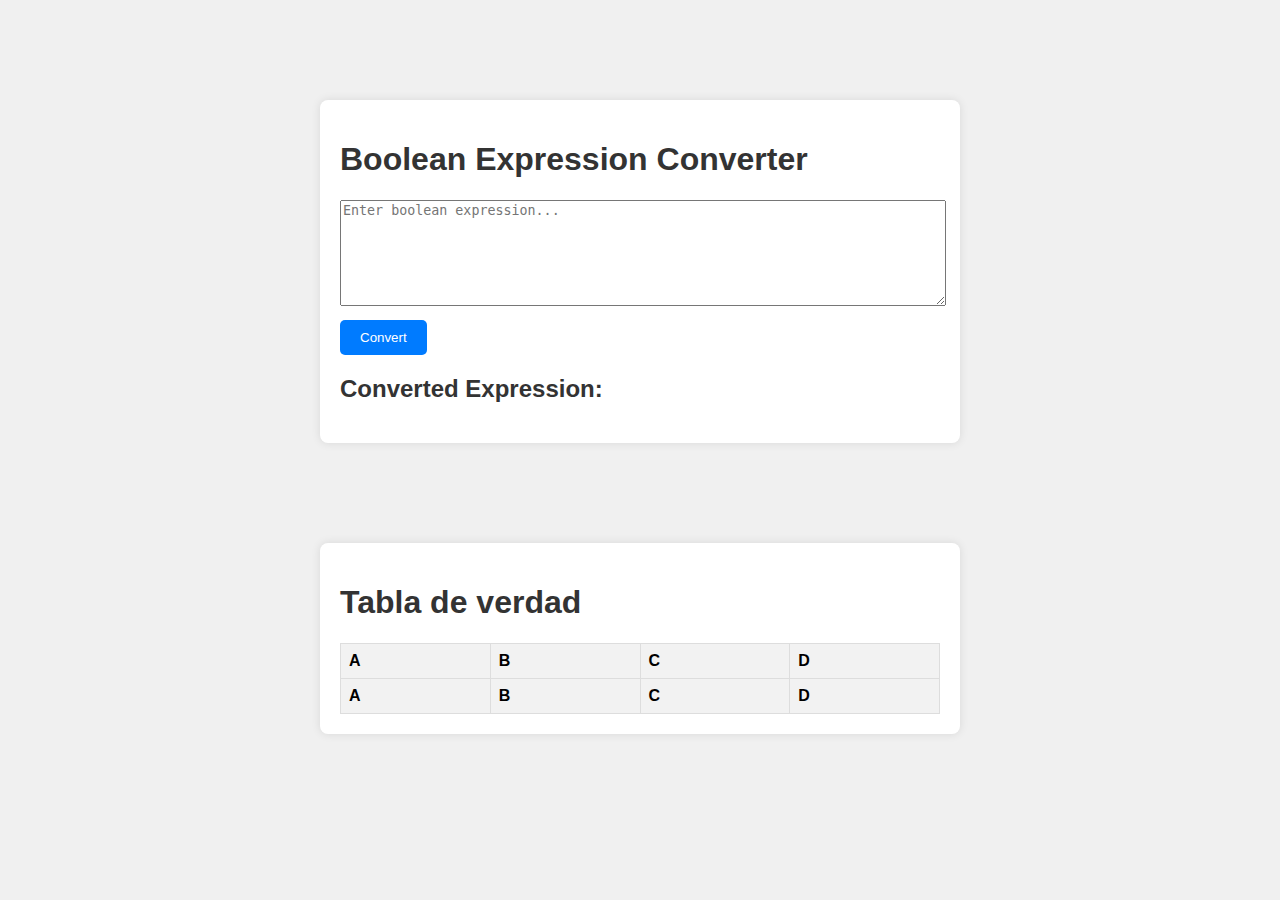
<file: index.html>
<!DOCTYPE html>
<html lang="en">

<head>
    <meta charset="UTF-8">
    <meta name="viewport" content="width=device-width, initial-scale=1.0">
    <title>Boolean Expression Converter</title>
    <link rel="stylesheet" href="style.css">
</head>

<body>
    <div class="container">
        <h1>Boolean Expression Converter</h1>
        <textarea id="expressionInput" placeholder="Enter boolean expression..."></textarea>
        <button onclick="convertExpression()">Convert</button>
        <h2>Converted Expression:</h2>
        <p id="convertedExpression"></p>
    </div>

    <div class="container">
        <h1>Tabla de verdad</h1>
        <table id="miTabla">
            <thead>
                <tr>
                    <th>A</th>
                    <th>B</th>
                    <th>C</th>
                    <th>D</th>                    
                    
                </tr>
            </thead>
            <tbody>
            </tbody>
            <thead >
                <tr>
                    <th>A</th>
                    <th>B</th>
                    <th>C</th>
                    <th>D</th>                    
                    
                </tr>
            </thead>
            <tbody >
            </tbody>
        </table>
        
    </div>
    <script src="index.js"></script>
</body>

</html>
</file>
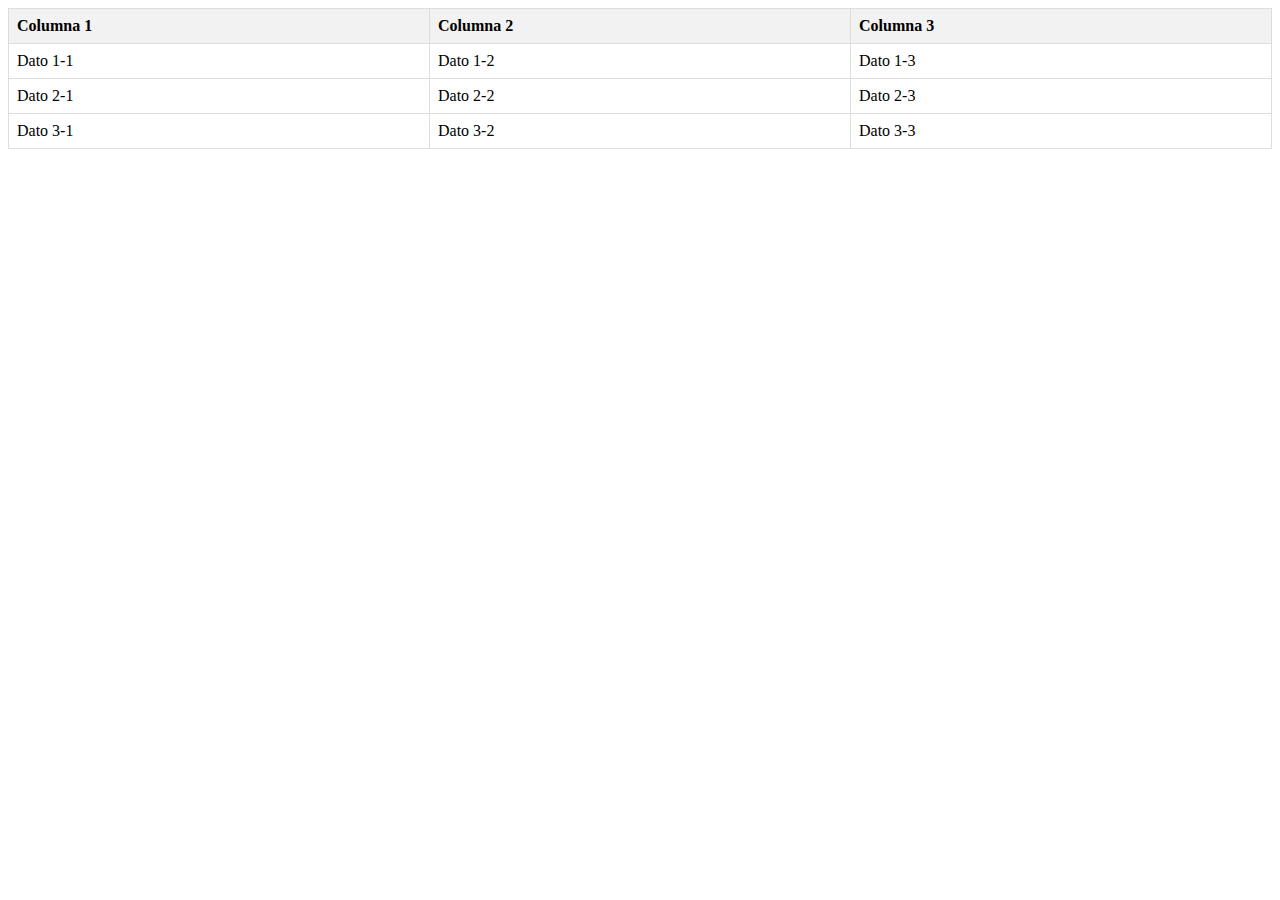
<file: main.html>
<!DOCTYPE html>
<html lang="es">
<head>
<meta charset="UTF-8">
<meta name="viewport" content="width=device-width, initial-scale=1.0">
<title>Tabla Dinámica con JavaScript</title>
<style>
    /* Estilos para la tabla */
    table {
        width: 100%;
        border-collapse: collapse;
    }
    th, td {
        border: 1px solid #ddd;
        padding: 8px;
        text-align: left;
    }
    th {
        background-color: #f2f2f2;
    }
</style>
</head>
<body>

<!-- Estructura HTML básica -->
<table id="miTabla">
    <thead>
        <tr>
            <th>Columna 1</th>
            <th>Columna 2</th>
            <th>Columna 3</th>
            <!-- Puedes agregar más columnas según sea necesario -->
        </tr>
    </thead>
    <tbody>
    </tbody>
</table>

<script>
// Función para agregar una fila a la tabla con los datos proporcionados
function agregarFila(datos) {
    var tabla = document.getElementById("miTabla").getElementsByTagName('tbody')[0];
    var nuevaFila = tabla.insertRow();

    for (var i = 0; i < datos.length; i++) {
        var celda = nuevaFila.insertCell();
        celda.innerHTML = datos[i];
    }
}

// Datos para la tabla (ejemplo)
var nuevosDatos = [
    ["Dato 1-1", "Dato 1-2", "Dato 1-3"],
    ["Dato 2-1", "Dato 2-2", "Dato 2-3"],
    ["Dato 3-1", "Dato 3-2", "Dato 3-3"],
    // Puedes agregar más filas de datos según sea necesario
];

// Llenar la tabla con los nuevos datos
for (var i = 0; i < nuevosDatos.length; i++) {
    agregarFila(nuevosDatos[i]);
}
</script>

</body>
</html>
</file>
<file: style.css>
body {
    font-family: Arial, sans-serif;
    margin: 0;
    padding: 0;
    background-color: #f0f0f0;
}

.container {
    max-width: 600px;
    margin: 100px auto;
    background-color: #fff;
    padding: 20px;
    border-radius: 8px;
    box-shadow: 0 0 10px rgba(0, 0, 0, 0.1);
}

textarea {
    width: 100%;
    height: 100px;
    margin-bottom: 10px;
}

button {
    background-color: #007bff;
    color: #fff;
    border: none;
    padding: 10px 20px;
    border-radius: 5px;
    cursor: pointer;
}

button:hover {
    background-color: #0056b3;
}

h1, h2 {
    color: #333;
}

h2 {
    margin-top: 20px;
}
table {
    width: 100%;
    border-collapse: collapse;
}
th, td {
    border: 1px solid #ddd;
    padding: 8px;
    text-align: left;
}
th {
    background-color: #f2f2f2;
}
.miTable {
    display: flex;
    flex-direction: column;
}
.negro {
    background-color: black;
    color: white;
}
</file>
